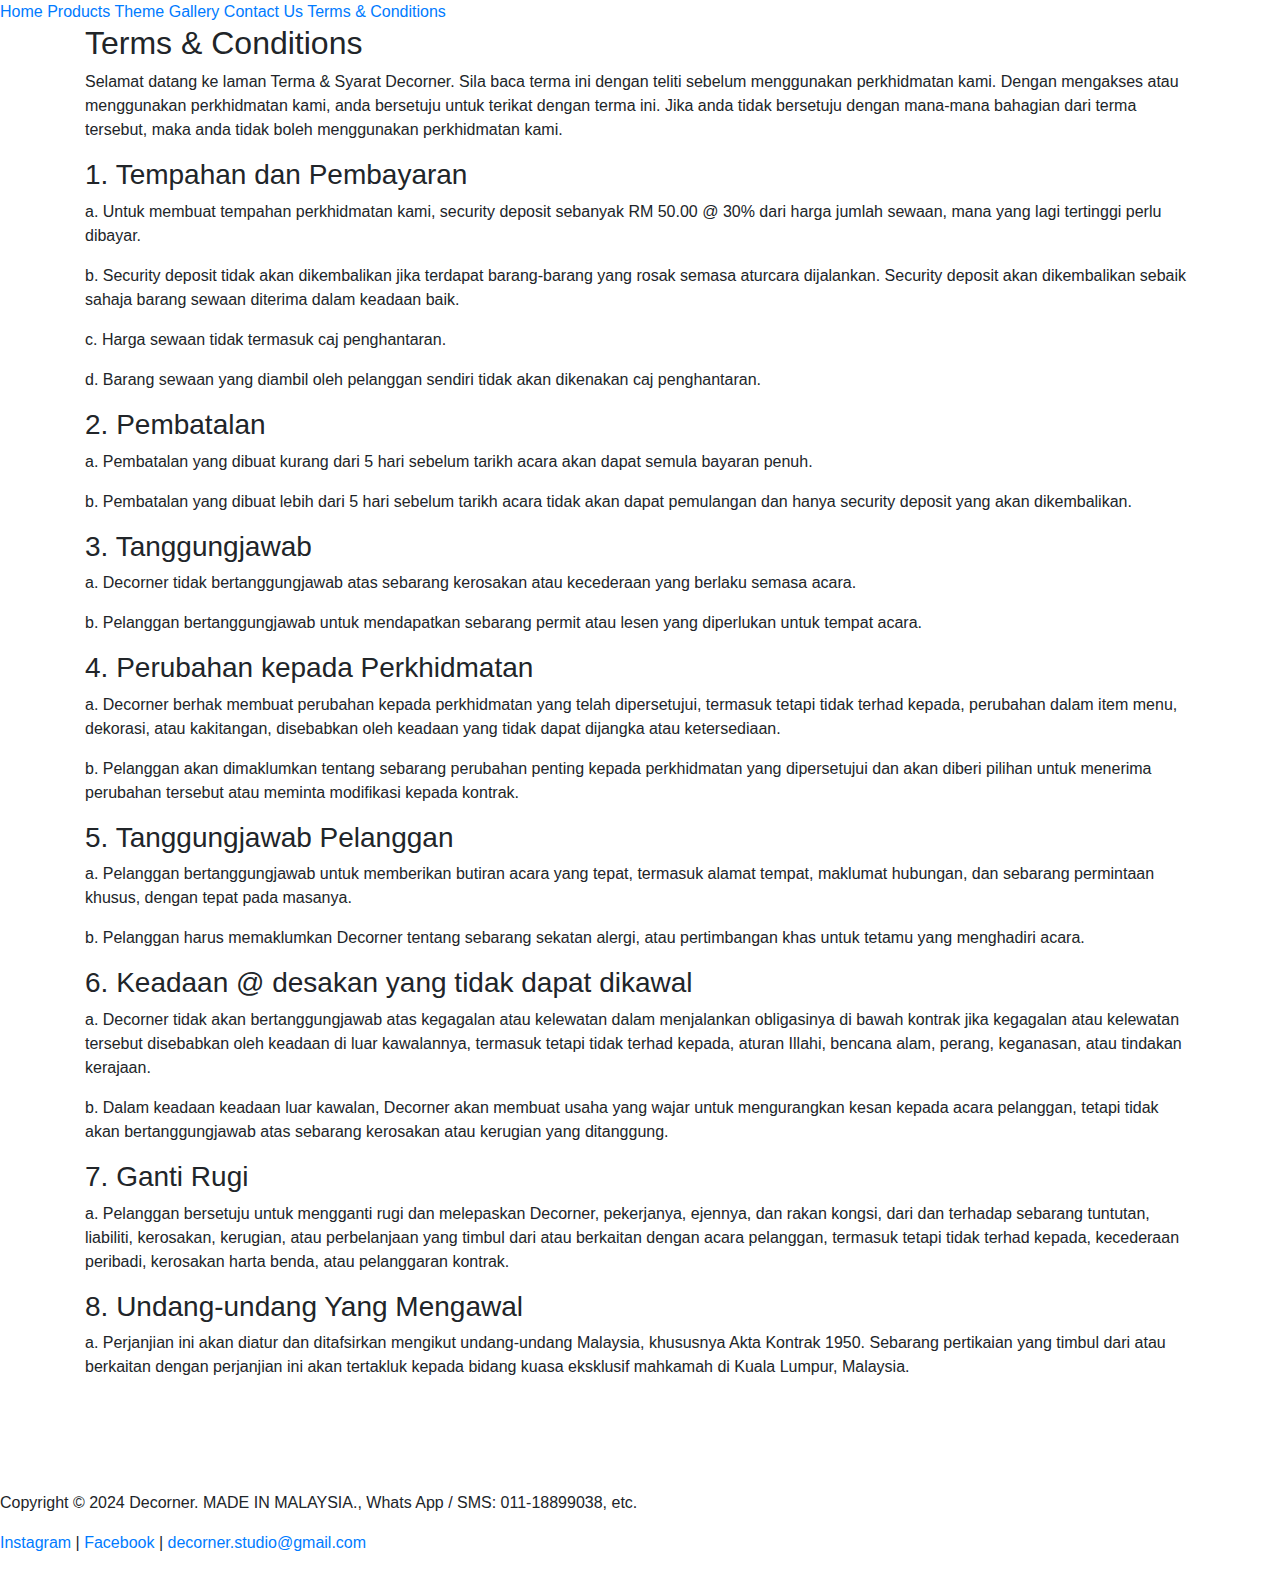
<file: termsandconditions.html>
<!DOCTYPE html>
<html lang="en">
<head>
  <meta charset="UTF-8">
  <meta name="viewport" content="width=device-width, initial-scale=1.0">
  <title>Terms & Conditions - Decorner</title>
  <!-- Bootstrap CSS -->
  <link href="https://maxcdn.bootstrapcdn.com/bootstrap/4.5.2/css/bootstrap.min.css" rel="stylesheet">
  <!-- Link to your external CSS file -->
  <link href="C:\Users\User\Desktop\Decorner\website\styles.css" rel="stylesheet">
</head>
<body>
<header></header>
<nav>
  <a href="index.html">Home</a>
  <a href="products.html">Products</a>
  <a href="theme.html">Theme</a>
  <a href="gallery.html">Gallery</a>
  <a href="contact.html">Contact Us</a>
  <a href="termsandconditions.html">Terms & Conditions</a>
</nav>

<!-- Terms & Conditions Section -->
<section class="section">
  <div class="container">
    <div class="section-heading">
      <h2>Terms & Conditions</h2>
    </div>
    <div class="section-content">
      <!-- Introduction -->
      <p>Selamat datang ke laman Terma & Syarat Decorner. Sila baca terma ini dengan teliti sebelum menggunakan perkhidmatan kami. Dengan mengakses atau menggunakan perkhidmatan kami, anda bersetuju untuk terikat dengan terma ini. Jika anda tidak bersetuju dengan mana-mana bahagian dari terma tersebut, maka anda tidak boleh menggunakan perkhidmatan kami.</p>
  
      <!-- Terma & Syarat -->
      <h3>1. Tempahan dan Pembayaran</h3>
      <p>a. Untuk membuat tempahan perkhidmatan kami, security deposit sebanyak RM 50.00 @ 30% dari harga jumlah sewaan, mana yang lagi tertinggi perlu dibayar.</p>
      <p>b. Security deposit tidak akan dikembalikan jika terdapat barang-barang yang rosak semasa aturcara dijalankan. Security deposit akan dikembalikan sebaik sahaja barang sewaan diterima dalam keadaan baik.</p>
      <p>c. Harga sewaan tidak termasuk caj penghantaran.</p>
      <p>d. Barang sewaan yang diambil oleh pelanggan sendiri tidak akan dikenakan caj penghantaran.</p>
      <h3>2. Pembatalan</h3>
      <p>a. Pembatalan yang dibuat kurang dari 5 hari sebelum tarikh acara akan dapat semula bayaran penuh.</p>
      <p>b. Pembatalan yang dibuat lebih dari 5 hari sebelum tarikh acara tidak akan dapat pemulangan dan hanya security deposit yang akan dikembalikan.</p>
      <h3>3. Tanggungjawab</h3>
      <p>a. Decorner tidak bertanggungjawab atas sebarang kerosakan atau kecederaan yang berlaku semasa acara.</p>
      <p>b. Pelanggan bertanggungjawab untuk mendapatkan sebarang permit atau lesen yang diperlukan untuk tempat acara.</p>
      <h3>4. Perubahan kepada Perkhidmatan</h3>
      <p>a. Decorner berhak membuat perubahan kepada perkhidmatan yang telah dipersetujui, termasuk tetapi tidak terhad kepada, perubahan dalam item menu, dekorasi, atau kakitangan, disebabkan oleh keadaan yang tidak dapat dijangka atau ketersediaan.</p>
      <p>b. Pelanggan akan dimaklumkan tentang sebarang perubahan penting kepada perkhidmatan yang dipersetujui dan akan diberi pilihan untuk menerima perubahan tersebut atau meminta modifikasi kepada kontrak.</p>
      <h3>5. Tanggungjawab Pelanggan</h3>
      <p>a. Pelanggan bertanggungjawab untuk memberikan butiran acara yang tepat, termasuk alamat tempat, maklumat hubungan, dan sebarang permintaan khusus, dengan tepat pada masanya.</p>
      <p>b. Pelanggan harus memaklumkan Decorner tentang sebarang sekatan alergi, atau pertimbangan khas untuk tetamu yang menghadiri acara.</p>
      <h3>6. Keadaan @ desakan yang tidak dapat dikawal</h3>
      <p>a. Decorner tidak akan bertanggungjawab atas kegagalan atau kelewatan dalam menjalankan obligasinya di bawah kontrak jika kegagalan atau kelewatan tersebut disebabkan oleh keadaan di luar kawalannya, termasuk tetapi tidak terhad kepada, aturan Illahi, bencana alam, perang, keganasan, atau tindakan kerajaan.</p>
      <p>b. Dalam keadaan keadaan luar kawalan, Decorner akan membuat usaha yang wajar untuk mengurangkan kesan kepada acara pelanggan, tetapi tidak akan bertanggungjawab atas sebarang kerosakan atau kerugian yang ditanggung.</p>
      <h3>7. Ganti Rugi</h3>
      <p>a. Pelanggan bersetuju untuk mengganti rugi dan melepaskan Decorner, pekerjanya, ejennya, dan rakan kongsi, dari dan terhadap sebarang tuntutan, liabiliti, kerosakan, kerugian, atau perbelanjaan yang timbul dari atau berkaitan dengan acara pelanggan, termasuk tetapi tidak terhad kepada, kecederaan peribadi, kerosakan harta benda, atau pelanggaran kontrak.</p>
      <h3>8. Undang-undang Yang Mengawal</h3>
      <p>a. Perjanjian ini akan diatur dan ditafsirkan mengikut undang-undang Malaysia, khususnya Akta Kontrak 1950. Sebarang pertikaian yang timbul dari atau berkaitan dengan perjanjian ini akan tertakluk kepada bidang kuasa eksklusif mahkamah di Kuala Lumpur, Malaysia.</p>
    </div>
    </div>
</section>

<!-- Just Empty space -->
<br><br>
<br><br>

<footer class="sticky-footer">
 <!-- Add your footer content here -->
 <p>Copyright © 2024 Decorner. MADE IN MALAYSIA., Whats App / SMS: 011-18899038, etc.</p>
   <p>
     <a href="#">Instagram</a> | <a href="#">Facebook</a> | <a href="mailto:decorner.officialstudio@gmail.com">decorner.studio@gmail.com</a></p>
   </p>
</footer>

<!-- Bootstrap JS -->
<script src="https://code.jquery.com/jquery-3.5.1.slim.min.js"></script>
<script src="https://cdn.jsdelivr.net/npm/@popperjs/core@2.9.1/dist/umd/popper.min.js"></script>
<script src="https://maxcdn.bootstrapcdn.com/bootstrap/4.5.2/js/bootstrap.min.js"></script>
<!-- Link to your external JavaScript file -->
<script src="C:\Users\User\Desktop\Decorner\website\script.js"></script>
</body>
</html>
</file>
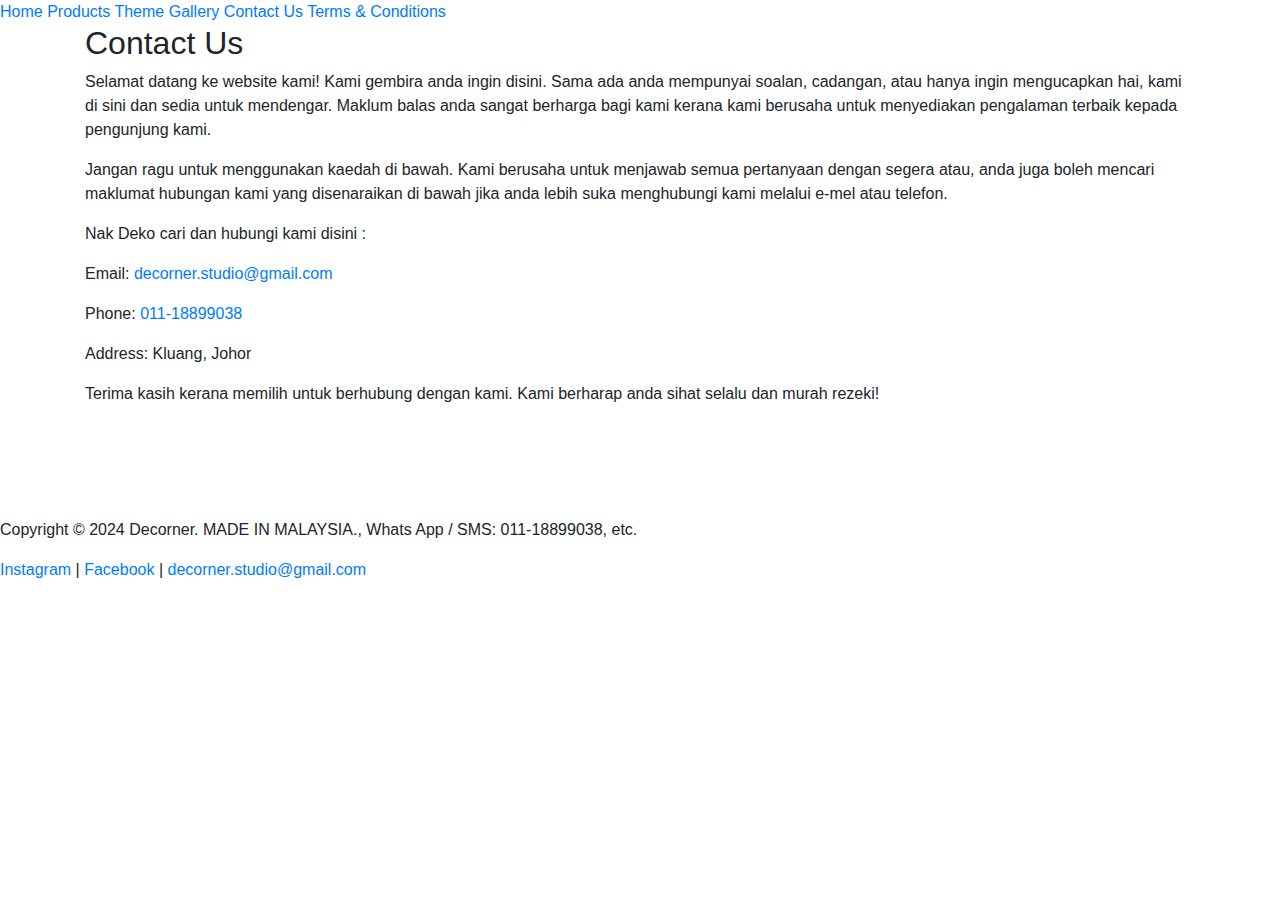
<file: website/contact.html>
<!DOCTYPE html>
<html lang="en">
<head>
  <meta charset="UTF-8">
  <meta name="viewport" content="width=device-width, initial-scale=1.0">
  <title>Contact Us - Decorner</title>
  <!-- Bootstrap CSS -->
  <link href="https://maxcdn.bootstrapcdn.com/bootstrap/4.5.2/css/bootstrap.min.css" rel="stylesheet">
  <!-- Link to your external CSS file -->
  <link href="C:\Users\User\Desktop\Decorner\website\styles.css" rel="stylesheet">
</head>
<body>
<header></header>
<nav>
  <a href="index.html">Home</a>
  <a href="products.html">Products</a>
  <a href="theme.html">Theme</a>
  <a href="gallery.html">Gallery</a>
  <a href="contact.html">Contact Us</a>
  <a href="termsandconditions.html">Terms & Conditions</a>
</nav>

<!-- Contact Section -->
<section class="section">
    <div class="container">
      <div class="section-heading">
        <h2>Contact Us</h2>
      </div>
      <div class="section-content">
        <!-- Contact information -->
        <p>Selamat datang ke website kami! Kami gembira anda ingin disini. Sama ada anda mempunyai soalan, cadangan, atau hanya ingin mengucapkan hai, kami di sini dan sedia untuk mendengar. Maklum balas anda sangat berharga bagi kami kerana kami berusaha untuk menyediakan pengalaman terbaik kepada pengunjung kami.</p>
        <p>Jangan ragu untuk menggunakan kaedah di bawah. Kami berusaha untuk menjawab semua pertanyaan dengan segera atau, anda juga boleh mencari maklumat hubungan kami yang disenaraikan di bawah jika anda lebih suka menghubungi kami melalui e-mel atau telefon.</p>
        <p>Nak Deko cari dan hubungi kami disini :</p>
        <p>Email: <a href="mailto:decorner.officialstudio@gmail.com">decorner.studio@gmail.com</a></p>
        <p>Phone: <a href="tel:011-18899038">011-18899038</a></p>
        <p>Address: Kluang, Johor</p>
        <p>Terima kasih kerana memilih untuk berhubung dengan kami. Kami berharap anda sihat selalu dan murah rezeki!</p>
      </div>
    </div>
  </section>

<!-- Just Empty space -->
<br><br>
<br><br>

<footer class="sticky-footer">
 <!-- Add your footer content here -->
 <p>Copyright © 2024 Decorner. MADE IN MALAYSIA., Whats App / SMS: 011-18899038, etc.</p>
   <p>
     <a href="#">Instagram</a> | <a href="#">Facebook</a> | <a href="mailto:decorner.officialstudio@gmail.com">decorner.studio@gmail.com</a></p>
   </p>
</footer>

<!-- Bootstrap JS -->
<script src="https://code.jquery.com/jquery-3.5.1.slim.min.js"></script>
<script src="https://cdn.jsdelivr.net/npm/@popperjs/core@2.9.1/dist/umd/popper.min.js"></script>
<script src="https://maxcdn.bootstrapcdn.com/bootstrap/4.5.2/js/bootstrap.min.js"></script>
<!-- Link to your external JavaScript file -->
<script src="C:\Users\User\Desktop\Decorner\website\script.js"></script>
</body>
</html>
</file>
